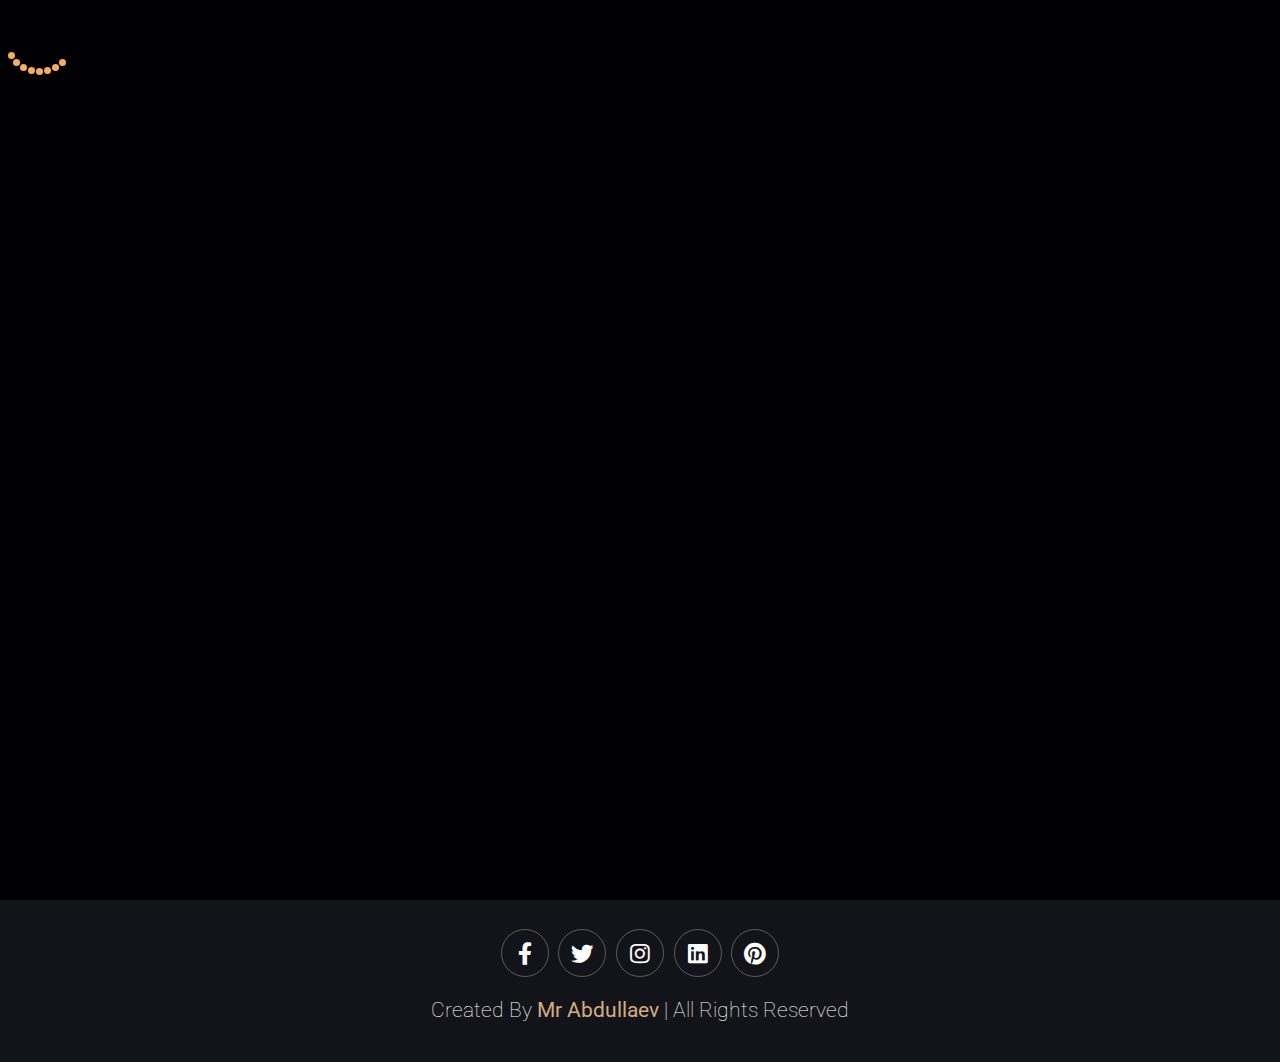
<file: index.html>
<!DOCTYPE html>
<html lang="en">
    <head>
        <meta charset="UTF-8">
        <meta http-equiv="X-UA-Compatible" content="IE=edge">
        <meta name="viewport" content="width=device-width, initial-scale=1.0">
        <title>Coffee Shop</title>

        <!-- font awesome cdn link  -->
        <link rel="stylesheet" href="https://cdnjs.cloudflare.com/ajax/libs/font-awesome/5.15.4/css/all.min.css">

        <!-- custom css file link  -->
        <link rel="stylesheet" href="css/style.css">
        <script src="js/script.js" defer></script>
        <script src="js/cartForHomePage.js" defer></script>

    </head>
    <body>
        <!--loader -->
        <section class="loader">
            <div class="lds-roller"><div></div><div></div><div></div><div></div><div></div><div></div><div></div><div></div></div>
        </section>
        <!-- header section starts-->
        <header class="header">
            <div class="container">
                <div class="navbar">
                    <a href="index.html" class="nav__logo"><img src="./images/logo.png" alt="logo"></a>
                    <nav class="header__nav">
                        <ul>
                            <li><a class="active" href="index.html">Home</a></li>
                            <li><a href="html/about.html">About</a></li>
                            <li><a href="html/menu.html">Menu</a></li>
                            <li><a href="html/products.html">Products</a></li>
                            <li><a href="html/review.html">Review</a></li>
                            <li><a href="html/contacts.html">Contact</a></li>
                            <li><a href="html/blog.html">Blog</a></li>
                        </ul>
                    </nav>
                    <div class="icons">
                        <div class="fas fa-search" id="search-icon"></div>
                        <div class="fas fa-shopping-cart" id="cart-icon"></div>
                        <div class="fas fa-bars" id="menu-btn"></div>
                    </div>
                </div>
            </div>
        </header>
        <!-- nav for mobile -->
        <section class="fullscreen__nav" id="burger-menu">
            <nav class="mobile__nav">
                <ul>
                    <i class="fas fa-window-close" id="close-btn"></i>
                    <li><a class="mobile__nav-link" href="index.html">Home</a></li>
                    <li><a class="mobile__nav-link" href="html/about.html">About</a></li>
                    <li><a class="mobile__nav-link" href="html/menu.html">Menu</a></li>
                    <li><a class="mobile__nav-link" href="html/products.html">Products</a></li>
                    <li><a class="mobile__nav-link" href="html/review.html">Review</a></li>
                    <li><a class="mobile__nav-link" href="html/contacts.html">Contact</a></li>
                    <li><a class="mobile__nav-link" href="html/blog.html">Blog</a></li>
                </ul>
            </nav>
        </section>
        <!-- main section starts  -->
        <section class="main section" id="home">
            <div class="container">
                <div class="content">
                    <h3>FRESH COFFEE IN THE MORNING</h3>
                    <p>Coffee is the most consumed drink in the world because it has a unique flavor and a strong aroma</p>
                    <a href="##" class="main-btn">Get Yours Now</a>
                </div>
            </div>
        </section>

        <!-- footer section starts  -->
        <section class="footer">
            <div class="icons">
                <a href="##" class="fab fa-facebook-f"></a>
                <a href="##" class="fab fa-twitter"></a>
                <a href="##" class="fab fa-instagram"></a>
                <a href="##" class="fab fa-linkedin"></a>
                <a href="##" class="fab fa-pinterest"></a>
            </div>
            <p>Created By <span>Mr Abdullaev</span> | All Rights Reserved </p>
        </section>
    </body>

</html>
</file>
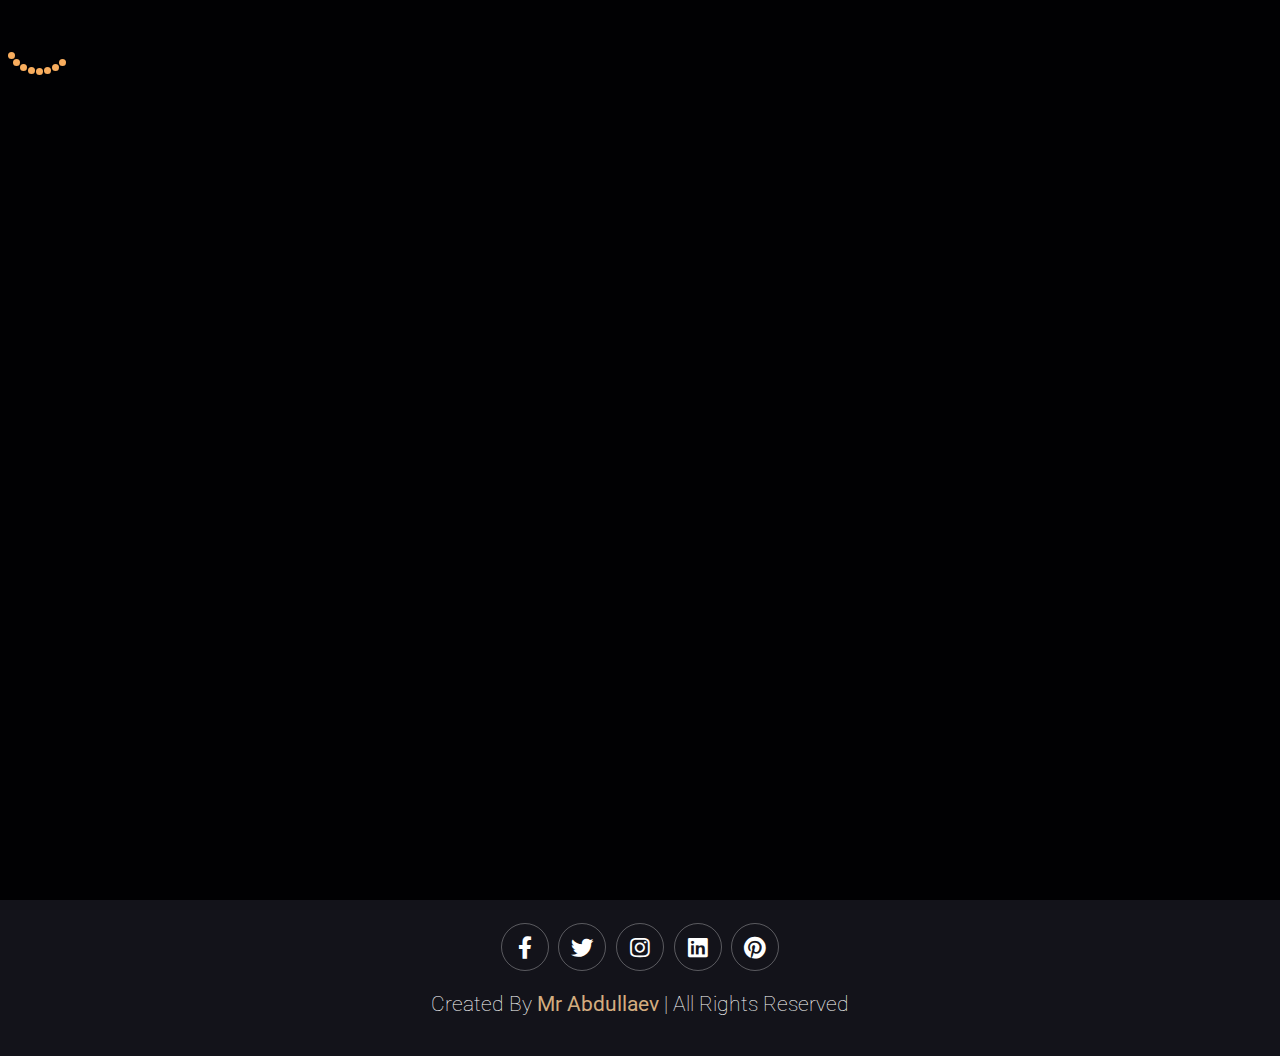
<file: about.html>
<!DOCTYPE html>
<html lang="en">
    <head>
        <meta charset="UTF-8">
        <meta http-equiv="X-UA-Compatible" content="IE=edge">
        <meta name="viewport" content="width=device-width, initial-scale=1.0">
        <title>Coffee Shop</title>

        <!-- font awesome cdn link  -->
        <link rel="stylesheet" href="https://cdnjs.cloudflare.com/ajax/libs/font-awesome/5.15.4/css/all.min.css">

        <!-- custom css file link  -->
        <link rel="stylesheet" href="css/style.css">
        <script src="js/script.js" defer></script>

    </head>
    <body>
        <!-- loader -->
        <section class="loader">
            <div class="lds-roller"><div></div><div></div><div></div><div></div><div></div><div></div><div></div><div></div></div>
        </section>
        <!-- header section -->
        <header class="header">
            <div class="container">
                <div class="navbar">
                    <a href="index.html" class="nav__logo"><img src="./images/logo.png" alt="logo"></a>
                    <nav class="header__nav">
                        <ul>
                            <li><a href="index.html">Home</a></li>
                            <li><a class="active" href="about.html">About</a></li>
                            <li><a href="menu.html">Menu</a></li>
                            <li><a href="products.html">Products</a></li>
                            <li><a href="review.html">Review</a></li>
                            <li><a href="contacts.html">Contact</a></li>
                            <li><a href="blog.html">Blog</a></li>
                        </ul>
                    </nav>
                    <div class="icons">
                        <div class="fas fa-search" id="search-icon"></div>
                        <div class="fas fa-shopping-cart" id="cart-icon"></div>
                        <div class="fas fa-bars" id="menu-btn"></div>
                    </div>
                </div>
            </div>
        </header>
        <!-- nav for mobile -->
        <section class="fullscreen__nav" id="burger-menu">
            <nav class="mobile__nav">
                <ul>
                    <i class="fas fa-window-close" id="close-btn"></i>
                    <li><a class="mobile__nav-link" href="index.html">Home</a></li>
                    <li><a class="mobile__nav-link" href="about.html">About</a></li>
                    <li><a class="mobile__nav-link" href="menu.html">Menu</a></li>
                    <li><a class="mobile__nav-link" href="products.html">Products</a></li>
                    <li><a class="mobile__nav-link" href="review.html">Review</a></li>
                    <li><a class="mobile__nav-link" href="contacts.html">Contact</a></li>
                    <li><a class="mobile__nav-link" href="blog.html">Blog</a></li>
                </ul>
            </nav>
        </section>

        <!-- about section starts  -->

        <section class="about section" id="about">
            <div class="container-for-cart">
                <h1 class="heading"> <span>ABOUT</span> US </h1>
                <div class="row">
                    <div class="about__left">
                        <img src="./images/about-img.jpeg" alt="About">
                    </div>
                    <div class="about__content">
                        <h3>What Makes Our Coffee Special?</h3>
                        <p>We care about coffee! The Coffee Beanery has the highest standards in the industry when it comes to providing the finest coffees in the world. We believe the real artistry in producing the perfect bean is in the right roast for each variety. Our master roaster roasts each of our coffees to the peak of its taste potential — choosing from a wide range of roasts.</p>
                        <p>The result? Some of our coffees are slightly sweet. Others have a bit of snap. Still others display a complex, earthy flavor. But each one of our fine coffees has its own distinctive flavor components that are enhanced by our roasting expertise</p>
                        <a href="##" class="about-btn">Learn More</a>
                    </div>
                </div>
            </div>

        </section>

        <!-- footer -->

        <footer class="footer">
            <div class="icons">
                <a href="##" class="fab fa-facebook-f"></a>
                <a href="##" class="fab fa-twitter"></a>
                <a href="##" class="fab fa-instagram"></a>
                <a href="##" class="fab fa-linkedin"></a>
                <a href="##" class="fab fa-pinterest"></a>
            </div>
            <p>Created By <span>Mr Abdullaev</span> | All Rights Reserved </p>
        </footer>
    </body>
</html>
</file>
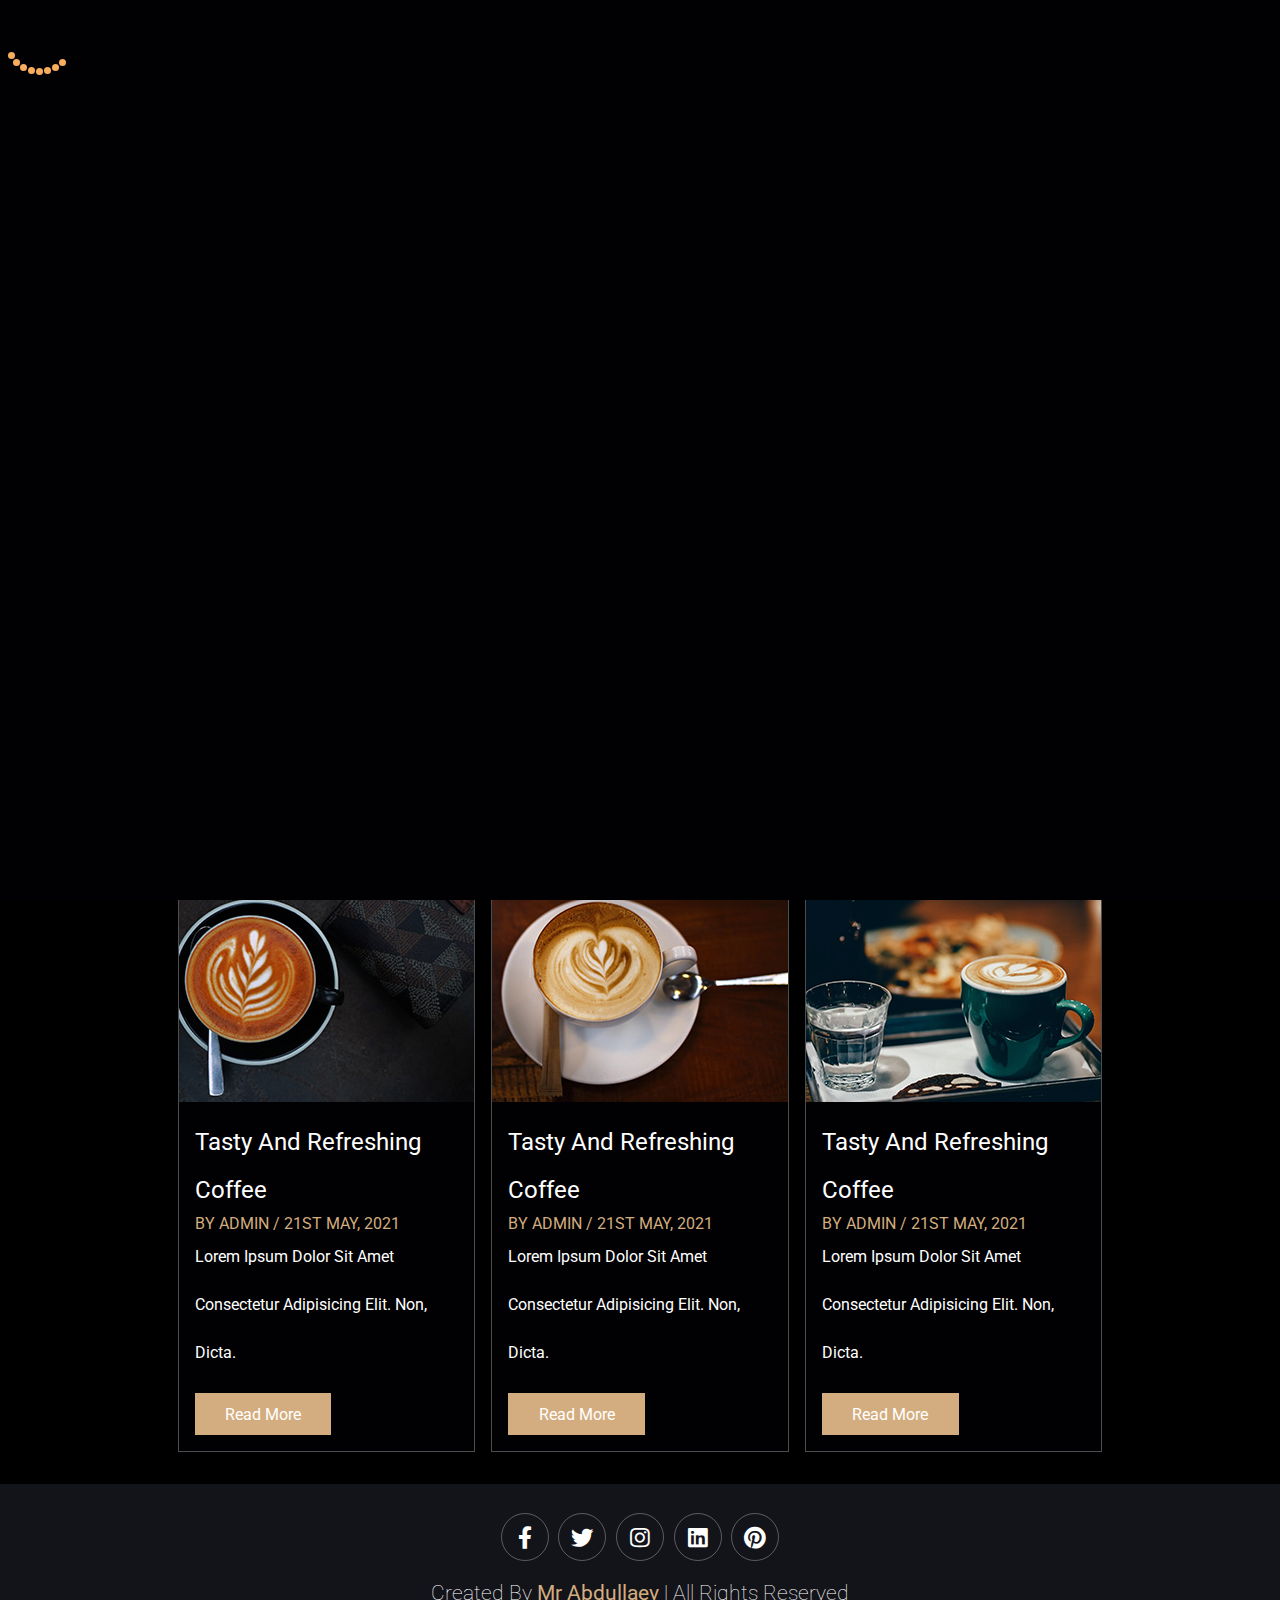
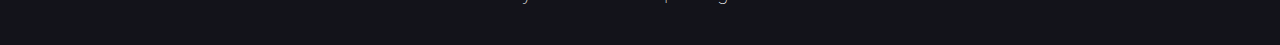
<file: blog.html>
<!DOCTYPE html>
<html lang="en">
    <head>
        <meta charset="UTF-8">
        <meta http-equiv="X-UA-Compatible" content="IE=edge">
        <meta name="viewport" content="width=device-width, initial-scale=1.0">
        <title>Coffee Shop</title>    
        <!-- font awesome cdn link  -->
        <link rel="stylesheet" href="https://cdnjs.cloudflare.com/ajax/libs/font-awesome/5.15.4/css/all.min.css">

        <!-- custom css file link  -->
        <link rel="stylesheet" href="css/style.css">
        <script src="js/script.js" defer></script>

    </head>
    <body>
        <!-- loader -->
        <section class="loader">
            <div class="lds-roller"><div></div><div></div><div></div><div></div><div></div><div></div><div></div><div></div></div>
        </section>
        <!-- header section starts -->
        <header class="header">
            <div class="container">
                <div class="navbar">
                    <a href="index.html" class="nav__logo"><img src="./images/logo.png" alt="logo"></a>
                    <nav class="header__nav">
                        <ul>
                            <li><a href="index.html">Home</a></li>
                            <li><a href="about.html">About</a></li>
                            <li><a href="menu.html">Menu</a></li>
                            <li><a href="products.html">Products</a></li>
                            <li><a href="review.html">Review</a></li>
                            <li><a href="contacts.html">Contact</a></li>
                            <li><a class="active" href="blog.html">Blog</a></li>
                        </ul>
                    </nav>
                    <div class="icons">
                        <div class="fas fa-search" id="search-icon"></div>
                        <div class="fas fa-shopping-cart" id="cart-icon"></div>
                        <div class="fas fa-bars" id="menu-btn"></div>
                    </div>
                </div>
            </div>
        </header>
        <!-- nav for mobile -->
        <section class="fullscreen__nav" id="burger-menu">
            <nav class="mobile__nav">
                <ul>
                    <i class="fas fa-window-close" id="close-btn"></i>
                    <li><a class="mobile__nav-link" href="index.html">Home</a></li>
                    <li><a class="mobile__nav-link" href="about.html">About</a></li>
                    <li><a class="mobile__nav-link" href="menu.html">Menu</a></li>
                    <li><a class="mobile__nav-link" href="products.html">Products</a></li>
                    <li><a class="mobile__nav-link" href="review.html">Review</a></li>
                    <li><a class="mobile__nav-link" href="contacts.html">Contact</a></li>
                    <li><a class="mobile__nav-link" href="blog.html">Blog</a></li>
                </ul>
            </nav>
        </section>
        <!-- blogs section starts  -->
        <section class="blog section" id="blog">
            <div class="container">
                <div class="container-for-cart">
                <h1 class="heading">OUR <span>BLOGS</span></h1>
                
                <div class="box__container">
                    <div class="box">
                        <div class="image">
                            <img src="./images/blog-1.jpeg" alt="blog-1">
                        </div>
                        <div class="blog__content">
                            <a href="##" class="blog__link">Tasty And Refreshing Coffee</a> <br>
                            <span>By Admin / 21st May, 2021</span>
                            <p>Lorem Ipsum Dolor Sit Amet Consectetur Adipisicing Elit. Non, Dicta.</p>
                            <a href="##" class="btn">Read More</a>
                        </div>
                    </div>
                    <div class="box">
                        <div class="image">
                            <img src="./images/blog-2.jpeg" alt="blog-2">
                        </div>
                        <div class="blog__content">
                            <a href="##" class="blog__link">Tasty And Refreshing Coffee</a> <br>
                            <span>By Admin / 21st May, 2021</span>
                            <p>Lorem Ipsum Dolor Sit Amet Consectetur Adipisicing Elit. Non, Dicta.</p>
                            <a href="##" class="btn">Read More</a>
                        </div>
                    </div>
                    <div class="box">
                        <div class="image">
                            <img src="./images/blog-3.jpeg" alt="blog-3">
                        </div>
                        <div class="blog__content">
                            <a href="##" class="blog__link">Tasty And Refreshing Coffee</a> <br>
                            <span>By Admin / 21st May, 2021</span>
                            <p>Lorem Ipsum Dolor Sit Amet Consectetur Adipisicing Elit. Non, Dicta.</p>
                            <a href="##" class="btn">Read More</a>
                        </div>
                    </div>
                </div>
                <div class="box__container">
                    <div class="box">
                        <div class="image">
                            <img src="./images/blog-2.jpeg" alt="blog-1">
                        </div>
                        <div class="blog__content">
                            <a href="##" class="blog__link">Tasty And Refreshing Coffee</a> <br>
                            <span>By Admin / 21st May, 2021</span>
                            <p>Lorem Ipsum Dolor Sit Amet Consectetur Adipisicing Elit. Non, Dicta.</p>
                            <a href="##" class="btn">Read More</a>
                        </div>
                    </div>
                    <div class="box">
                        <div class="image">
                            <img src="./images/blog-3.jpeg" alt="blog-2">
                        </div>
                        <div class="blog__content">
                            <a href="##" class="blog__link">Tasty And Refreshing Coffee</a> <br>
                            <span>By Admin / 21st May, 2021</span>
                            <p>Lorem Ipsum Dolor Sit Amet Consectetur Adipisicing Elit. Non, Dicta.</p>
                            <a href="##" class="btn">Read More</a>
                        </div>
                    </div>
                    <div class="box">
                        <div class="image">
                            <img src="./images/blog-1.jpeg" alt="blog-3">
                        </div>
                        <div class="blog__content">
                            <a href="##" class="blog__link">Tasty And Refreshing Coffee</a> <br>
                            <span>By Admin / 21st May, 2021</span>
                            <p>Lorem Ipsum Dolor Sit Amet Consectetur Adipisicing Elit. Non, Dicta.</p>
                            <a href="##" class="btn">Read More</a>
                        </div>
                    </div>
                </div>
            </div>
        </section>

    <!-- footer -->

        <footer class="footer">
            <div class="icons">
                <a href="##" class="fab fa-facebook-f"></a>
                <a href="##" class="fab fa-twitter"></a>
                <a href="##" class="fab fa-instagram"></a>
                <a href="##" class="fab fa-linkedin"></a>
                <a href="##" class="fab fa-pinterest"></a>
            </div>
            <p>Created By <span>Mr Abdullaev</span> | All Rights Reserved </p>
        </footer>
    </body>
</html>
</file>
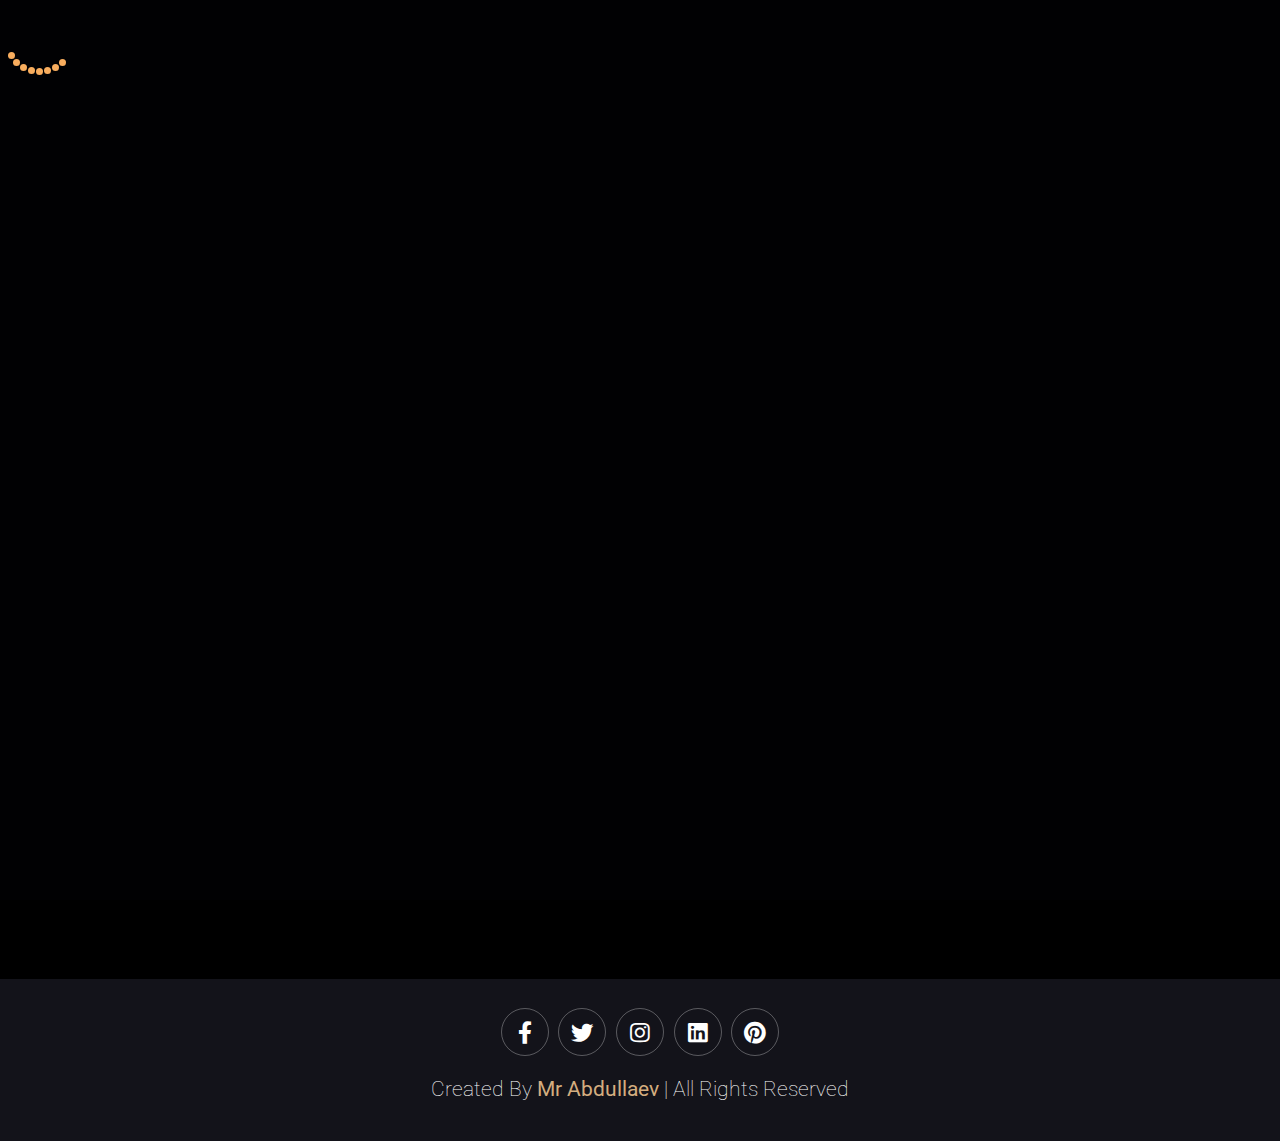
<file: contacts.html>
<!DOCTYPE html>
<html lang="en">
    <head>
        <meta charset="UTF-8">
        <meta http-equiv="X-UA-Compatible" content="IE=edge">
        <meta name="viewport" content="width=device-width, initial-scale=1.0">
        <title>Coffee Shop</title>
        <!-- font awesome cdn link  -->
        <link rel="stylesheet" href="https://cdnjs.cloudflare.com/ajax/libs/font-awesome/5.15.4/css/all.min.css">

        <!-- custom css file link  -->
        <link rel="stylesheet" href="css/style.css">
        <script src="js/script.js" defer></script>
    </head>
    <body>
        <!-- loader -->
        <section class="loader">
            <div class="lds-roller"><div></div><div></div><div></div><div></div><div></div><div></div><div></div><div></div></div>
        </section>
        <!-- header section starts -->
        <header class="header">
            <div class="container">
                <div class="navbar">
                    <a href="index.html" class="nav__logo"><img src="./images/logo.png" alt="logo"></a>
                    <nav class="header__nav">
                        <ul>
                            <li><a href="index.html">Home</a></li>
                            <li><a href="about.html">About</a></li>
                            <li><a href="menu.html">Menu</a></li>
                            <li><a href="products.html">Products</a></li>
                            <li><a href="review.html">Review</a></li>
                            <li><a class="active" href="contacts.html">Contact</a></li>
                            <li><a href="blog.html">Blog</a></li>
                        </ul>
                    </nav>
                    <div class="icons">
                        <div class="fas fa-search" id="search-icon"></div>
                        <div class="fas fa-shopping-cart" id="cart-icon"></div>
                        <div class="fas fa-bars" id="menu-btn"></div>
                    </div>
                </div>
            </div>
        </header>
        <!-- nav for mobile -->
        <section class="fullscreen__nav" id="burger-menu">
            <nav class="mobile__nav">
                <ul>
                    <i class="fas fa-window-close" id="close-btn"></i>
                    <li><a class="mobile__nav-link" href="index.html">Home</a></li>
                    <li><a class="mobile__nav-link" href="about.html">About</a></li>
                    <li><a class="mobile__nav-link" href="menu.html">Menu</a></li>
                    <li><a class="mobile__nav-link" href="products.html">Products</a></li>
                    <li><a class="mobile__nav-link" href="review.html">Review</a></li>
                    <li><a class="mobile__nav-link" href="contacts.html">Contact</a></li>
                    <li><a class="mobile__nav-link" href="blog.html">Blog</a></li>
                </ul>
            </nav>
        </section>

        <!-- contact section starts  -->
        <section class="contacts section" id="contacts">
            <div class="container">
                <h1 class="heading"><span>Contact</span> US</h1>
                <div class="row">
                    <div class="about__left">
                        <iframe src="https://www.google.com/maps/embed?pb=!1m14!1m12!1m3!1d47950.83553912683!2d69.28494814999999!3d41.310446850000005!2m3!1f0!2f0!3f0!3m2!1i1024!2i768!4f13.1!5e0!3m2!1sen!2s!4v1634926296158!5m2!1sen!2s" style="border:0;" allowfullscreen="" loading="lazy" class="map"></iframe>
                    </div>
                    <div class="about__content">
                        <h3>GET IN TOUCH</h3>
                            <form id="form" class="form">
                            <div class="inputBox">
                                <span class="fa fa-user"></span>
                                <input type="text" placeholder="Name" id="name" />
                                <i class="fas fa-check-circle"></i>
                                <i class="fas fa-exclamation-circle"></i>
                                <small>Error message</small>
                            </div>
                            <div class="inputBox">
                                <span class="fa fa-envelope"></span>
                                <input type="email" placeholder="Email" id="email" />
                                <i class="fas fa-check-circle"></i>
                                <i class="fas fa-exclamation-circle"></i>
                                <small>Error message</small>
                            </div>
                            <div class="inputBox">
                                <span class="fa fa-phone"></span>
                                <input type="number" placeholder="Phone number" id="number"/>
                                <i class="fas fa-check-circle"></i>
                                <i class="fas fa-exclamation-circle"></i>
                                <small>Error message</small>
                            </div>
                            <button class="btn">Contact Now</button>
                        </form>
                    </div>

            </div>
        </section>
    <!-- footer -->
        
        <footer class="footer">
            <div class="icons">
                <a href="##" class="fab fa-facebook-f"></a>
                <a href="##" class="fab fa-twitter"></a>
                <a href="##" class="fab fa-instagram"></a>
                <a href="##" class="fab fa-linkedin"></a>
                <a href="##" class="fab fa-pinterest"></a>
            </div>
            <p>Created By <span>Mr Abdullaev</span> | All Rights Reserved </p>
        </footer>
    </body>
</html>
</file>
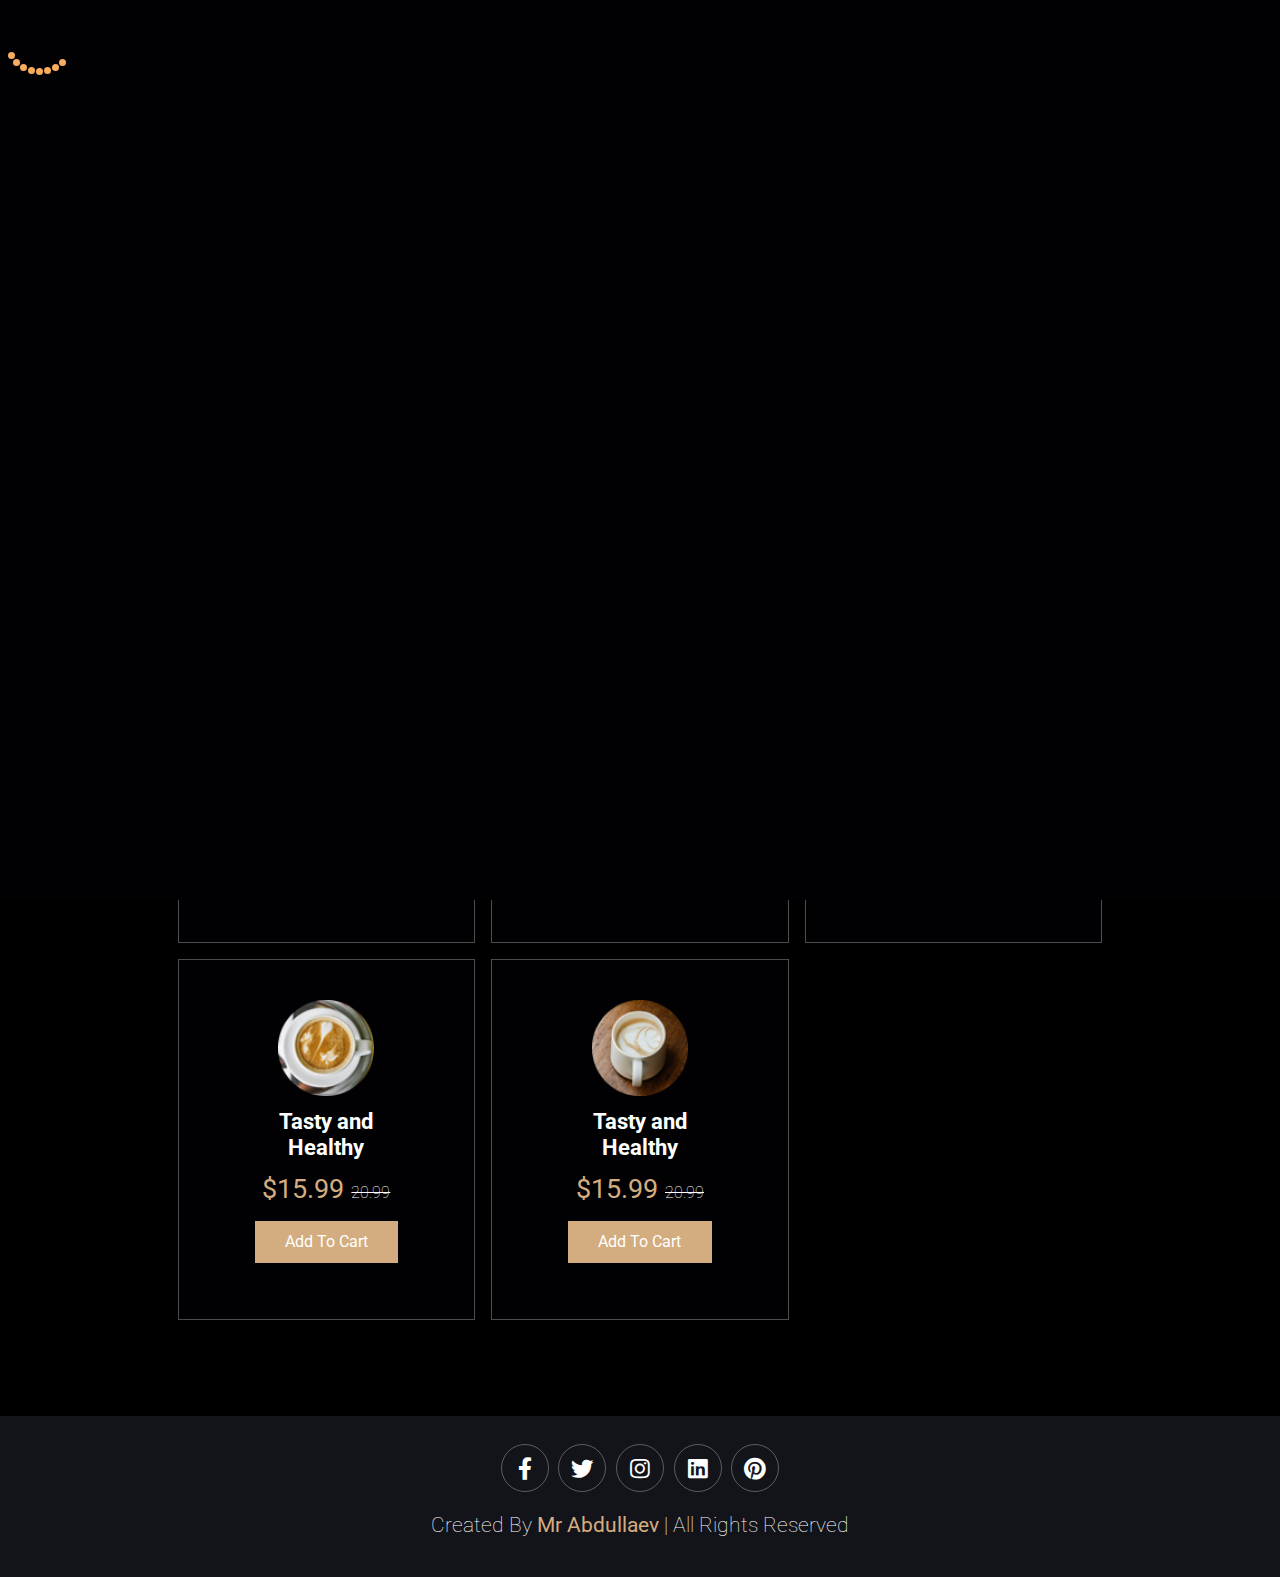
<file: menu.html>
<!DOCTYPE html>
<html lang="en">

    <head>
        <meta charset="UTF-8">
        <meta http-equiv="X-UA-Compatible" content="IE=edge">
        <meta name="viewport" content="width=device-width, initial-scale=1.0">
        <title>Coffee Shop</title>
        <!-- font awesome cdn link  -->
        <link rel="stylesheet" href="https://cdnjs.cloudflare.com/ajax/libs/font-awesome/5.15.4/css/all.min.css">

        <!-- custom css file link  -->
        <link rel="stylesheet" href="css/style.css">
        <script src="js/script.js" defer></script>

    </head>
    <body>
        <!-- loader -->
        <section class="loader">
            <div class="lds-roller"><div></div><div></div><div></div><div></div><div></div><div></div><div></div><div></div></div>
        </section>
        <!-- header section -->
        <header class="header">
            <div class="container">
                <div class="navbar">
                    <a href="index.html" class="nav__logo"><img src="./images/logo.png" alt="logo"></a>
                    <nav class="header__nav">
                        <ul>
                            <li><a href="index.html">Home</a></li>
                            <li><a href="about.html">About</a></li>
                            <li><a class="active" href="menu.html">Menu</a></li>
                            <li><a href="products.html">Products</a></li>
                            <li><a href="review.html">Review</a></li>
                            <li><a href="contacts.html">Contact</a></li>
                            <li><a href="blog.html">Blog</a></li>
                        </ul>
                    </nav>
                    <div class="icons">
                        <div class="fas fa-search" id="search-icon"></div>
                        <div class="fas fa-shopping-cart" id="cart-icon"></div>
                        <div class="fas fa-bars" id="menu-btn"></div>
                    </div>
                </div>
            </div>
        </header>
        <!-- nav for mobile -->
        <section class="fullscreen__nav" id="burger-menu">
            <nav class="mobile__nav">
                <ul>
                    <i class="fas fa-window-close" id="close-btn"></i>
                    <li><a class="mobile__nav-link" href="index.html">Home</a></li>
                    <li><a class="mobile__nav-link" href="about.html">About</a></li>
                    <li><a class="mobile__nav-link" href="menu.html">Menu</a></li>
                    <li><a class="mobile__nav-link" href="products.html">Products</a></li>
                    <li><a class="mobile__nav-link" href="review.html">Review</a></li>
                    <li><a class="mobile__nav-link" href="contacts.html">Contact</a></li>
                    <li><a class="mobile__nav-link" href="blog.html">Blog</a></li>
                </ul>
            </nav>
        </section>
        <!-- menu section starts  -->
        <section class="menu section" id="menu">
            <div class="container">
                <div class="container-for-cart">
                <h1 class="heading">OUR <span>MENU</span></h1>
                <div class="box__container">
                    <div class="box">
                        <img src="./images/menu-1.png" alt="menu-img" class="menu-img">
                        <h3>Tasty and Healthy</h3>
                        <div class="price">
                            $15.99 <span>20.99</span>
                        </div>
                        <a href="##" class="btn">Add To Cart</a>
                    </div>
                    <div class="box">
                        <img src="./images/menu-2.png" alt="menu-img" class="menu-img">
                        <h3>Tasty and Healthy</h3>
                        <div class="price">
                            $15.99 <span>20.99</span>
                        </div>
                        <a href="##" class="btn">Add To Cart</a>
                    </div>
                    <div class="box">
                        <img src="./images/menu-3.png" alt="menu-img" class="menu-img">
                        <h3>Tasty and Healthy</h3>
                        <div class="price">
                            $15.99 <span>20.99</span>
                        </div>
                        <a href="##" class="btn">Add To Cart</a>
                    </div>
                    <div class="box">
                        <img src="./images/menu-4.png" alt="menu-img" class="menu-img">
                        <h3>Tasty and Healthy</h3>
                        <div class="price">
                            $15.99 <span>20.99</span>
                        </div>
                        <a href="##" class="btn">Add To Cart</a>
                    </div>
                    <div class="box">
                        <img src="./images/menu-5.png" alt="menu-img" class="menu-img">
                        <h3>Tasty and Healthy</h3>
                        <div class="price">
                            $15.99 <span>20.99</span>
                        </div>
                        <a href="##" class="btn">Add To Cart</a>
                    </div>
                    <div class="box">
                        <img src="./images/menu-6.png" alt="menu-img" class="menu-img">
                        <h3>Tasty and Healthy</h3>
                        <div class="price">
                            $15.99 <span>20.99</span>
                        </div>
                        <a href="##" class="btn">Add To Cart</a>
                    </div>
                    <div class="box">
                        <img src="./images/menu-2.png" alt="menu-img" class="menu-img">
                        <h3>Tasty and Healthy</h3>
                        <div class="price">
                            $15.99 <span>20.99</span>
                        </div>
                        <a href="##" class="btn">Add To Cart</a>
                    </div>
                    <div class="box">
                        <img src="./images/menu-1.png" alt="menu-img" class="menu-img">
                        <h3>Tasty and Healthy</h3>
                        <div class="price">
                            $15.99 <span>20.99</span>
                        </div>
                        <a href="##" class="btn">Add To Cart</a>
                    </div>
                </div>
            </div>
        </section>

        <!-- footer -->

        <footer class="footer">
            <div class="icons">
                <a href="##" class="fab fa-facebook-f"></a>
                <a href="##" class="fab fa-twitter"></a>
                <a href="##" class="fab fa-instagram"></a>
                <a href="##" class="fab fa-linkedin"></a>
                <a href="##" class="fab fa-pinterest"></a>
            </div>
            <p>Created By <span>Mr Abdullaev</span> | All Rights Reserved </p>
        </footer>
    </body>
</html>
</file>
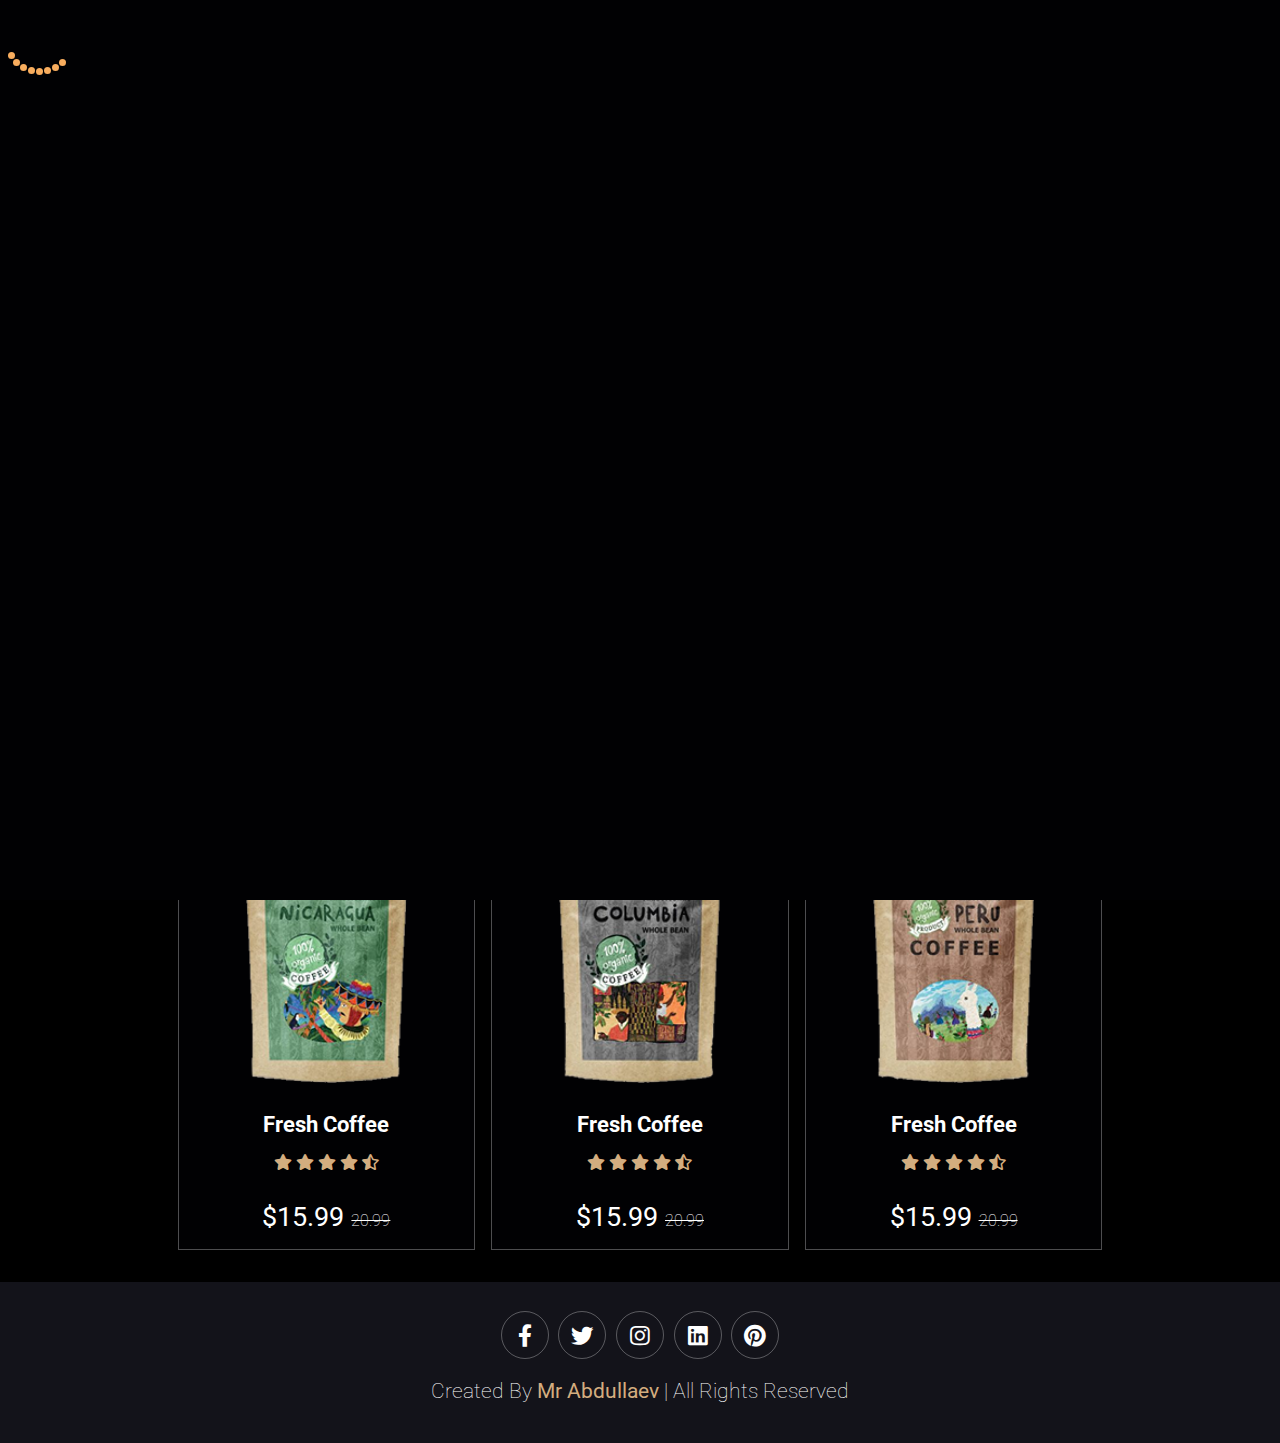
<file: products.html>
<!DOCTYPE html>
<html lang="en">
    <head>
        <meta charset="UTF-8">
        <meta http-equiv="X-UA-Compatible" content="IE=edge">
        <meta name="viewport" content="width=device-width, initial-scale=1.0">
        <title>Coffee Shop</title>

        <!-- font awesome cdn link  -->
        <link rel="stylesheet" href="https://cdnjs.cloudflare.com/ajax/libs/font-awesome/5.15.4/css/all.min.css">

        <!-- custom css file link  -->
        <link rel="stylesheet" href="css/style.css">
        <script src="js/script.js" defer></script>

    </head>
    <body>
        <!-- loader -->
        <section class="loader">
            <div class="lds-roller"><div></div><div></div><div></div><div></div><div></div><div></div><div></div><div></div></div>
        </section>
        <!-- header section -->
        <header class="header">
            <div class="container">
                <div class="navbar">
                    <a href="index.html" class="nav__logo"><img src="./images/logo.png" alt="logo"></a>
                    <nav class="header__nav">
                        <ul>
                            <li><a href="index.html">Home</a></li>
                            <li><a href="about.html">About</a></li>
                            <li><a href="menu.html">Menu</a></li>
                            <li><a class="active" href="products.html">Products</a></li>
                            <li><a href="review.html">Review</a></li>
                            <li><a href="contacts.html">Contact</a></li>
                            <li><a href="blog.html">Blog</a></li>
                        </ul>
                    </nav>
                    <div class="icons">
                        <div class="fas fa-search" id="search-icon"></div>
                        <div class="fas fa-shopping-cart" id="cart-icon"></div>
                        <div class="fas fa-bars" id="menu-btn"></div>
                    </div>
                </div>
            </div>
        </header>
        <!-- nav for mobile -->
        <section class="fullscreen__nav" id="burger-menu">
            <nav class="mobile__nav">
                <ul>
                    <i class="fas fa-window-close" id="close-btn"></i>
                    <li><a class="mobile__nav-link" href="index.html">Home</a></li>
                    <li><a class="mobile__nav-link" href="about.html">About</a></li>
                    <li><a class="mobile__nav-link" href="menu.html">Menu</a></li>
                    <li><a class="mobile__nav-link" href="products.html">Products</a></li>
                    <li><a class="mobile__nav-link" href="review.html">Review</a></li>
                    <li><a class="mobile__nav-link" href="contacts.html">Contact</a></li>
                    <li><a class="mobile__nav-link" href="blog.html">Blog</a></li>
                </ul>
            </nav>
        </section>

        <!-- products section starts  -->

        <section class="products section" id="products">
            <div class="container">
                <div class="container-for-cart">
                <h1 class="heading">OUR <span>Products</span></h1>
                <div class="box__container">
                    <div class="box">
                        <div class="icons">
                            <a href="##" class="fa fa-shopping-cart"></a>
                            <a href="##" class="fa fa-heart"></a>
                            <a href="##" class="fa fa-eye "></a>
                        </div>
                        <div class="img">
                            <img src="./images/product-1.png" alt="Product-1">
                        </div>
                        <div class="content">
                            <h3>Fresh Coffee</h3>
                            <div class="stars">
                                <i class="fa fa-star"></i>
                                <i class="fa fa-star"></i>
                                <i class="fa fa-star"></i>
                                <i class="fa fa-star"></i>
                                <i class="fa fa-star-half-alt"></i>
                            </div>
                            <div class="price">
                                $15.99 <span>20.99</span>
                            </div>
                        </div>
                    </div>

                    <div class="box">
                        <div class="icons">
                            <a href="##" class="fa fa-shopping-cart"></a>
                            <a href="##" class="fa fa-heart"></a>
                            <a href="##" class="fa fa-eye"></a>
                        </div>
                        <div class="img">
                            <img src="./images/product-2.png" alt="Product-2">
                        </div>
                        <div class="content">
                            <h3>Fresh Coffee</h3>
                            <div class="stars">
                                <i class="fa fa-star"></i>
                                <i class="fa fa-star"></i>
                                <i class="fa fa-star"></i>
                                <i class="fa fa-star"></i>
                                <i class="fa fa-star-half-alt"></i>
                            </div>
                            <div class="price">
                                $15.99 <span>20.99</span>
                            </div>
                        </div>
                    </div>

                    <div class="box">
                        <div class="icons">
                            <a href="##" class="fa fa-shopping-cart"></a>
                            <a href="##" class="fa fa-heart"></a>
                            <a href="##" class="fa fa-eye"></a>
                        </div>
                        <div class="img">
                            <img src="./images/product-3.png" alt="Product-3">
                        </div>
                        <div class="content">
                            <h3>Fresh Coffee</h3>
                            <div class="stars">
                                <i class="fa fa-star"></i>
                                <i class="fa fa-star"></i>
                                <i class="fa fa-star"></i>
                                <i class="fa fa-star"></i>
                                <i class="fa fa-star-half-alt"></i>
                            </div>
                            <div class="price">
                                $15.99 <span>20.99</span>
                            </div>
                        </div>
                    </div>
                </div>
                <div class="box__container">
                    <div class="box">
                        <div class="icons">
                            <a href="##" class="fa fa-shopping-cart"></a>
                            <a href="##" class="fa fa-heart"></a>
                            <a href="##" class="fa fa-eye"></a>
                        </div>
                        <div class="img">
                            <img src="./images/product-1.png" alt="Product-1">
                        </div>
                        <div class="content">
                            <h3>Fresh Coffee</h3>
                            <div class="stars">
                                <i class="fa fa-star"></i>
                                <i class="fa fa-star"></i>
                                <i class="fa fa-star"></i>
                                <i class="fa fa-star"></i>
                                <i class="fa fa-star-half-alt"></i>
                            </div>
                            <div class="price">
                                $15.99 <span>20.99</span>
                            </div>
                        </div>
                    </div>

                    <div class="box">
                        <div class="icons">
                            <a href="##" class="fa fa-shopping-cart"></a>
                            <a href="##" class="fa fa-heart"></a>
                            <a href="##" class="fa fa-eye"></a>
                        </div>
                        <div class="img">
                            <img src="./images/product-2.png" alt="Product-2">
                        </div>
                        <div class="content">
                            <h3>Fresh Coffee</h3>
                            <div class="stars">
                                <i class="fa fa-star"></i>
                                <i class="fa fa-star"></i>
                                <i class="fa fa-star"></i>
                                <i class="fa fa-star"></i>
                                <i class="fa fa-star-half-alt"></i>
                            </div>
                            <div class="price">
                                $15.99 <span>20.99</span>
                            </div>
                        </div>
                    </div>

                    <div class="box">
                        <div class="icons">
                            <a href="##" class="fa fa-shopping-cart"></a>
                            <a href="##" class="fa fa-heart"></a>
                            <a href="##" class="fa fa-eye"></a>
                        </div>
                        <div class="img">
                            <img src="./images/product-3.png" alt="Product-3">
                        </div>
                        <div class="content">
                            <h3>Fresh Coffee</h3>
                            <div class="stars">
                                <i class="fa fa-star"></i>
                                <i class="fa fa-star"></i>
                                <i class="fa fa-star"></i>
                                <i class="fa fa-star"></i>
                                <i class="fa fa-star-half-alt"></i>
                            </div>
                            <div class="price">
                                $15.99 <span>20.99</span>
                            </div>
                        </div>
                    </div>
                </div>
            </div>
        </section>

        <!-- footer -->

        <footer class="footer">
            <div class="icons">
                <a href="##" class="fab fa-facebook-f"></a>
                <a href="##" class="fab fa-twitter"></a>
                <a href="##" class="fab fa-instagram"></a>
                <a href="##" class="fab fa-linkedin"></a>
                <a href="##" class="fab fa-pinterest"></a>
            </div>
            <p>Created By <span>Mr Abdullaev</span> | All Rights Reserved </p>
        </footer>
    </body>
</html>
</file>
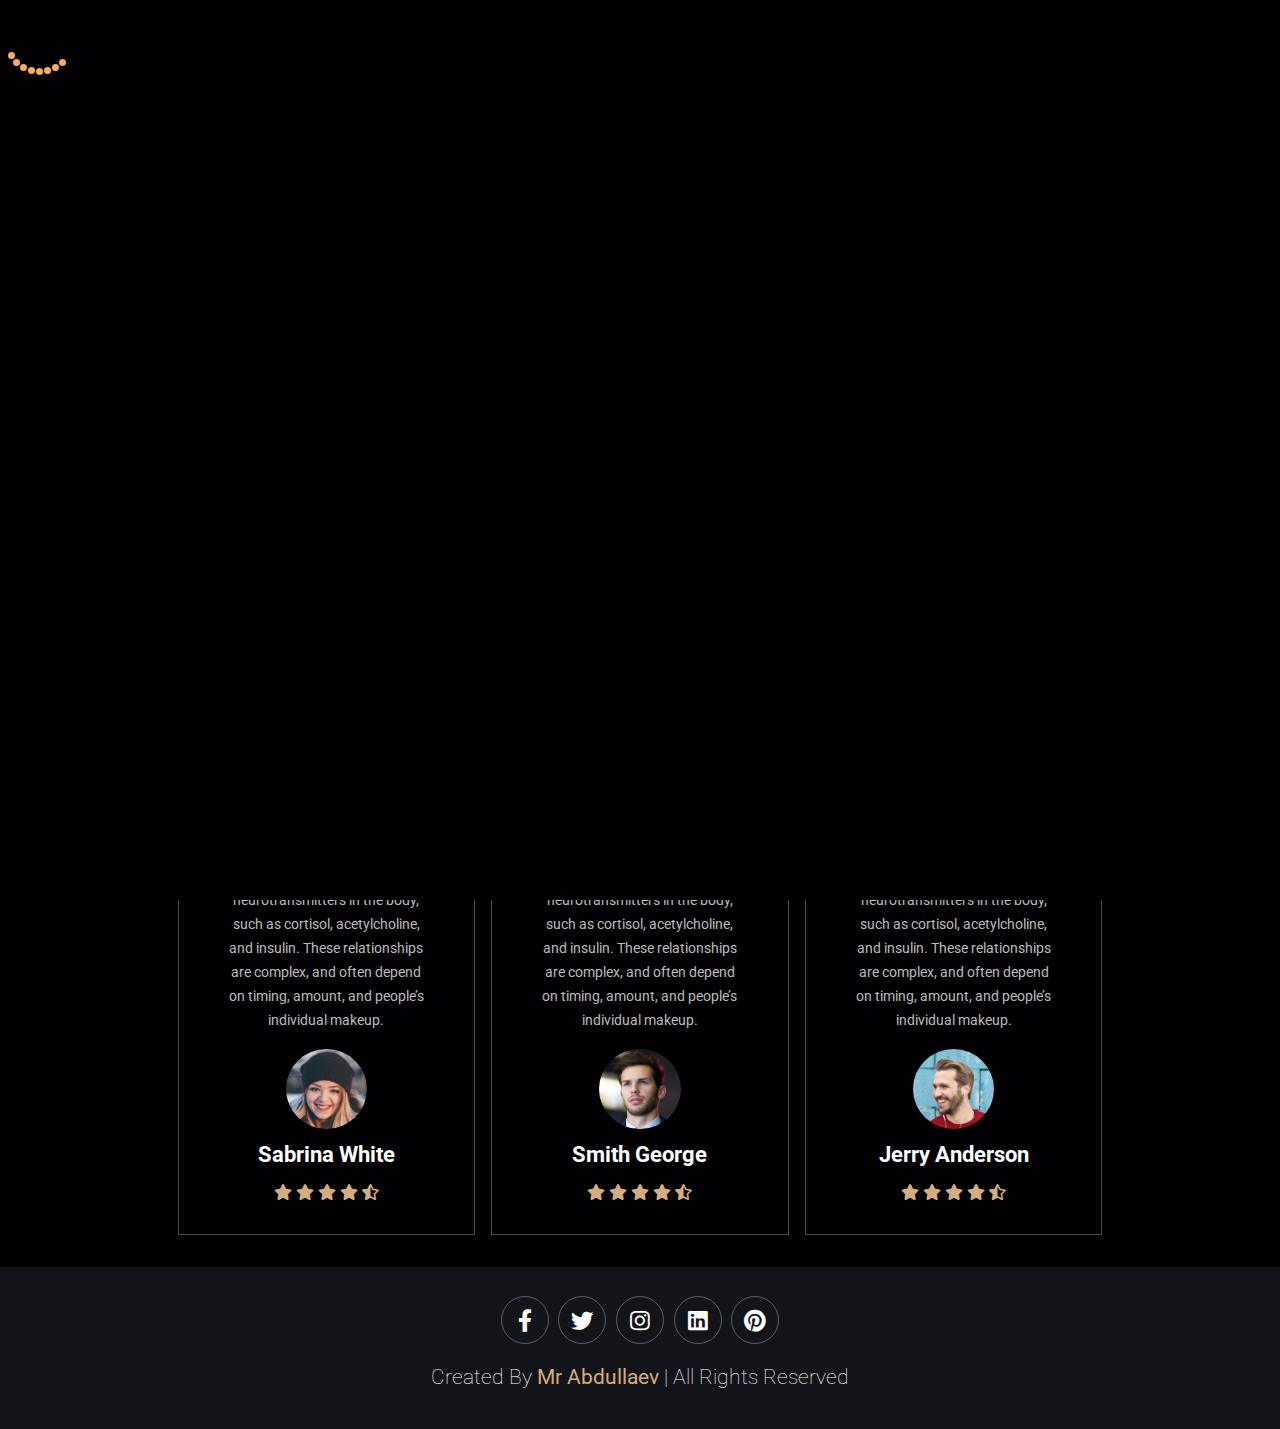
<file: review.html>
<!DOCTYPE html>
<html lang="en">

    <head>
        <meta charset="UTF-8">
        <meta http-equiv="X-UA-Compatible" content="IE=edge">
        <meta name="viewport" content="width=device-width, initial-scale=1.0">
        <title>Coffee Shop</title>
        <!-- font awesome cdn link  -->
        <link rel="stylesheet" href="https://cdnjs.cloudflare.com/ajax/libs/font-awesome/5.15.4/css/all.min.css">

        <!-- custom css file link  -->
        <link rel="stylesheet" href="css/style.css">
        <script src="js/script.js" defer></script>

    </head>
    <body>
        <!-- loader -->
        <section class="loader">
            <div class="lds-roller"><div></div><div></div><div></div><div></div><div></div><div></div><div></div><div></div></div>
        </section>
        <!-- header section starts -->
        <header class="header">
            <div class="container">
                <div class="navbar">
                    <a href="index.html" class="nav__logo"><img src="./images/logo.png" alt="logo"></a>
                    <nav class="header__nav">
                        <ul>
                            <li><a href="index.html">Home</a></li>
                            <li><a href="about.html">About</a></li>
                            <li><a href="menu.html">Menu</a></li>
                            <li><a href="products.html">Products</a></li>
                            <li><a class="active" href="review.html">Review</a></li>
                            <li><a href="contacts.html">Contact</a></li>
                            <li><a href="blog.html">Blog</a></li>
                        </ul>
                    </nav>
                    <div class="icons">
                        <div class="fas fa-search" id="search-icon"></div>
                        <div class="fas fa-shopping-cart" id="cart-icon"></div>
                        <div class="fas fa-bars" id="menu-btn"></div>
                    </div>
                </div>
            </div>
        </header>
        <!-- nav for mobile -->
        <section class="fullscreen__nav" id="burger-menu">
            <nav class="mobile__nav">
                <ul>
                    <i class="fas fa-window-close" id="close-btn"></i>
                    <li><a class="mobile__nav-link" href="index.html">Home</a></li>
                    <li><a class="mobile__nav-link" href="about.html">About</a></li>
                    <li><a class="mobile__nav-link" href="menu.html">Menu</a></li>
                    <li><a class="mobile__nav-link" href="products.html">Products</a></li>
                    <li><a class="mobile__nav-link" href="review.html">Review</a></li>
                    <li><a class="mobile__nav-link" href="contacts.html">Contact</a></li>
                    <li><a class="mobile__nav-link" href="blog.html">Blog</a></li>
                </ul>
            </nav>
        </section>

        <!-- review section starts  -->
        <section class="review section" id="review">
            <div class="container">
                <div class="container-for-cart">
                <h1 class="heading">CUSTOMER'S <span>REVIEW</span></h1>
                <div class="box__container">
                    <div class="box">
                        <div class="img">
                            <img src="./images/quote-img.png" alt="000">
                        </div>
                        <p>Coffee interacts with many hormones and neurotransmitters in the body, such as cortisol, acetylcholine, and insulin. These relationships are complex, and often depend on timing, amount, and people’s individual makeup.</p>
                        <div class="review__image">
                            <img src="./images/pic-1.png" alt="pic-1">
                            <h3> John Doe</h3>
                        </div>
                        <div class="stars">
                            <i class="fa fa-star"></i>
                            <i class="fa fa-star"></i>
                            <i class="fa fa-star"></i>
                            <i class="fa fa-star"></i>
                            <i class="fa fa-star-half-alt"></i>
                        </div>
                    </div>
                    
                    <div class="box">
                        <div class="img">
                            <img src="./images/quote-img.png" alt="000">
                        </div>
                        <p>Coffee interacts with many hormones and neurotransmitters in the body, such as cortisol, acetylcholine, and insulin. These relationships are complex, and often depend on timing, amount, and people’s individual makeup.</p>
                        <div class="review__image">
                            <img src="./images/pic-2.png" alt="000">
                            <h3> Cara Parks</h3>
                        </div>
                        <div class="stars">
                            <i class="fa fa-star"></i>
                            <i class="fa fa-star"></i>
                            <i class="fa fa-star"></i>
                            <i class="fa fa-star"></i>
                            <i class="fa fa-star-half-alt"></i>
                        </div>
                    </div>
                    
                    <div class="box">
                        <div class="img">
                            <img src="./images/quote-img.png" alt="000">
                        </div>
                        <p>Coffee interacts with many hormones and neurotransmitters in the body, such as cortisol, acetylcholine, and insulin. These relationships are complex, and often depend on timing, amount, and people’s individual makeup.</p>
                        <div class="review__image">
                            <img src="./images/pic-3.png" alt="000">
                            <h3> Dave Thomas</h3>
                        </div>
                        <div class="stars">
                            <i class="fa fa-star"></i>
                            <i class="fa fa-star"></i>
                            <i class="fa fa-star"></i>
                            <i class="fa fa-star"></i>
                            <i class="fa fa-star-half-alt"></i>
                        </div>
                    </div>
                </div>
                <div class="box__container">
                    <div class="box">
                        <div class="img">
                            <img src="./images/quote-img.png" alt="000">
                        </div>
                        <p>Coffee interacts with many hormones and neurotransmitters in the body, such as cortisol, acetylcholine, and insulin. These relationships are complex, and often depend on timing, amount, and people’s individual makeup.</p>
                        <div class="review__image">
                            <img src="./images/pic-2.png" alt="pic-1">
                            <h3> Sabrina White</h3>
                        </div>
                        <div class="stars">
                            <i class="fa fa-star"></i>
                            <i class="fa fa-star"></i>
                            <i class="fa fa-star"></i>
                            <i class="fa fa-star"></i>
                            <i class="fa fa-star-half-alt"></i>
                        </div>
                    </div>
                    
                    <div class="box">
                        <div class="img">
                            <img src="./images/quote-img.png" alt="000">
                        </div>
                        <p>Coffee interacts with many hormones and neurotransmitters in the body, such as cortisol, acetylcholine, and insulin. These relationships are complex, and often depend on timing, amount, and people’s individual makeup.</p>
                        <div class="review__image">
                            <img src="./images/pic-3.png" alt="000">
                            <h3> Smith George</h3>
                        </div>
                        <div class="stars">
                            <i class="fa fa-star"></i>
                            <i class="fa fa-star"></i>
                            <i class="fa fa-star"></i>
                            <i class="fa fa-star"></i>
                            <i class="fa fa-star-half-alt"></i>
                        </div>
                    </div>
                    
                    <div class="box">
                        <div class="img">
                            <img src="./images/quote-img.png" alt="000">
                        </div>
                        <p>Coffee interacts with many hormones and neurotransmitters in the body, such as cortisol, acetylcholine, and insulin. These relationships are complex, and often depend on timing, amount, and people’s individual makeup.</p>
                        <div class="review__image">
                            <img src="./images/pic-1.png" alt="000">
                            <h3> Jerry Anderson</h3>
                        </div>
                        <div class="stars">
                            <i class="fa fa-star"></i>
                            <i class="fa fa-star"></i>
                            <i class="fa fa-star"></i>
                            <i class="fa fa-star"></i>
                            <i class="fa fa-star-half-alt"></i>
                        </div>
                    </div>
                </div>
            </div>
        </section>
        <!-- footer -->

        <footer class="footer">
            <div class="icons">
                <a href="##" class="fab fa-facebook-f"></a>
                <a href="##" class="fab fa-twitter"></a>
                <a href="##" class="fab fa-instagram"></a>
                <a href="##" class="fab fa-linkedin"></a>
                <a href="##" class="fab fa-pinterest"></a>
            </div>
            <p>Created By <span>Mr Abdullaev</span> | All Rights Reserved </p>
        </footer>
    </body>
</html>
</file>
<file: css/style.css>
/*       */
@import url('https://fonts.googleapis.com/css2?family=Roboto:wght@100;300;400;500;700&display=swap');

:root{
    --main-color:#d3ad7f;
    --main-color-hovered: #f8ad5e;
    --black:#13131a;
    --bg:#010103;
    --border:.1rem solid rgba(255,255,255,.3);
}

*{
    font-family: 'Roboto', sans-serif;
    margin:0; 
    padding:0;
    box-sizing: border-box;
    outline: none; 
    border:none;
    text-decoration: none;
}

html{
    overflow-x: hidden;
    scroll-padding-top: 9rem;
    scroll-behavior: smooth;
}
                        /* Loader */
.loader {
    width: 100%;
    height: 100vh;
    background-color: #010103;
    position: fixed;
    transition: all .5s ease;
    z-index: 1000;
    text-align: center;
    display: grid;
    place-items: center;
}
.lds-roller {
    width: 5rem;
    height: 5rem;
    top: 50%;
}
  .lds-roller div {
    animation: lds-roller 1.2s cubic-bezier(0.5, 0, 0.5, 1) infinite;
    transform-origin: 40px 40px;
  }
  .lds-roller div:after {
    content: "";
    display: block;
    position: absolute;
    width: 7px;
    height: 7px;
    border-radius: 50%;
    background: #f8ad5e;
    margin: -4px 0 0 -4px;
  }
  .lds-roller div:nth-child(1) {
    animation-delay: -0.036s;
  }
  .lds-roller div:nth-child(1):after {
    top: 63px;
    left: 63px;
  }
  .lds-roller div:nth-child(2) {
    animation-delay: -0.072s;
  }
  .lds-roller div:nth-child(2):after {
    top: 68px;
    left: 56px;
  }
  .lds-roller div:nth-child(3) {
    animation-delay: -0.108s;
  }
  .lds-roller div:nth-child(3):after {
    top: 71px;
    left: 48px;
  }
  .lds-roller div:nth-child(4) {
    animation-delay: -0.144s;
  }
  .lds-roller div:nth-child(4):after {
    top: 72px;
    left: 40px;
  }
  .lds-roller div:nth-child(5) {
    animation-delay: -0.18s;
  }
  .lds-roller div:nth-child(5):after {
    top: 71px;
    left: 32px;
  }
  .lds-roller div:nth-child(6) {
    animation-delay: -0.216s;
  }
  .lds-roller div:nth-child(6):after {
    top: 68px;
    left: 24px;
  }
  .lds-roller div:nth-child(7) {
    animation-delay: -0.252s;
  }
  .lds-roller div:nth-child(7):after {
    top: 63px;
    left: 17px;
  }
  .lds-roller div:nth-child(8) {
    animation-delay: -0.288s;
  }
  .lds-roller div:nth-child(8):after {
    top: 56px;
    left: 12px;
  }
  @keyframes lds-roller {
    0% {
      transform: rotate(0deg);
    }
    100% {
      transform: rotate(360deg);
    }
  }
  


                                /* Scrollbar */
html::-webkit-scrollbar{
    width: .8rem;
}

html::-webkit-scrollbar-track{
    background: transparent;
}

html::-webkit-scrollbar-thumb{
    background: #fff;
    border-radius: 5rem;
}
                                /* Header section */
.container, .container-for-cart{
    max-width: 85%;
    margin: 0 auto;
}
.header{
    background-color: var(--bg);
    height: 6rem;
    padding-top: 0.5rem;
    position: fixed;
    width: 100%;
    z-index: 100;
    border: var(--border);
}
.navbar{
    display: flex;
    justify-content: space-between;
    align-items: center;
    height: auto;
    place-items: center;
}
.header__nav ul{
    display: flex;
    position: relative;
}
.header__nav a{
    position: relative;
    margin: 0 1rem;
    color: white;
    text-decoration: none;
    padding: 5px 10px;
}
.header__nav a:after{
    content: "";
    position: absolute;
    height: 0.1rem;
    width: 100%;
    left: 0;
    transition: .4s;
    bottom: 0;
    
}.header__nav a:hover{
    color: var(--main-color);
}
.header__nav a:not(.active):hover:after{
    background-color: var(--main-color);
    bottom: -0.5rem;
}
.active {
    border: 1px solid;
    border-radius: 5px;
    padding: 5px 10px;
    color:var(--main-color);
}
.nav__logo{
    height: 5rem;
}
.fa-shopping-cart, .fa-search, .fa-bars{
    color: white;
    font-size: 1.5rem;
    cursor: pointer;
    margin: 0 .5rem;
}
.fa-bars{
    display: none;
}
.fa-shopping-cart:hover, .fa-search:hover, .fa-bars:hover{
    color: var(--main-color);
}
/* Main section */
.main{
    position: relative;
    min-height: 100vh;
    background: url(../images/home-img.jpeg);
    background-repeat: no-repeat;
    background-size: cover;
    background-position: center;
    min-height: 100vh;
}
.main .content {
    display: block;
    position: relative;
    top: 22rem;
}
.content {
    max-width: 35rem;
} 
.main .content h3 {
    display: block;
    color: white;
    font-size: 3.7rem;
    line-height: 5rem;
}
.content p {
    color: #eee;
    font-weight: lighter;
    font-size: 1.2rem;
    line-height: 2rem;
}
.main-btn {
    color: white;
    background-color: var(--main-color);
    display: inline-block;
    position: relative;
    top: 2rem;
    padding: 1.2rem 3rem;
    font-size: 1.3rem;
}
.main-btn:hover{
    background-color: var(--main-color-hovered);
    color: black;
}
/* About US  */
body{
    background: #000;    
}
.about{
    padding-top: 12rem;
    padding-bottom: 10rem;
}
.heading{
    text-align: center;
    display: block;
    color: #fff;
    font-size: 2.5rem;
    padding-bottom: 2rem;
    text-transform: uppercase;
}
span{
    color: var(--main-color);
    text-transform: uppercase;
}
.about .row{
    display: flex;
    align-items: center;
    background-color: var(--black);
}
.about .row .about__left{
    flex: 1 1 45rem;
}

.about .row .about__left img{
    width: 100%;
}

.about .row .about__content{
    flex: 1 1 45rem;
}
.about__content{
    position: relative;
    display: block;
    margin: 0 2rem;
}
.about__content h3 {
    font-size: 2rem;
    color: white;
}
.about__content p {
    font-size: 1.1rem;
    color: #ccc;
    padding: 1rem 0;
    line-height: 1.8;
}
.about-btn {
    color: white;
    background-color: var(--main-color);
    display: inline-block;
    position: relative;
    top: 2rem;
    padding: .8rem 3rem;
}
.about-btn:hover{
    background-color: var(--main-color-hovered);
    color: black;
}
/*  Our Menu  */
.menu{
    padding-top: 8rem;
    padding-bottom: 5rem;
}
.menu__title{
    text-align: center;
    display: block;
    color: #fff;
    font-size: 2.5rem;
    padding-bottom: 2rem;
    
}
.box__container{
    display: grid;
    grid-template-columns: repeat(auto-fit, minmax(18rem, 1fr));
    gap: 1rem;
}
.box{
    background-color: var(--bg);
    border: var(--border);
    padding: 4.5rem;
    text-align: center;
}
.menu .box img {
    margin-top: -2rem;
    height: 6rem;
}
.box h3{
    margin-top: .5rem;
    color: #fff;
    font-size: 1.4rem;
}
.box .price {
    margin-top: .8rem;
    color: white;
    font-size: 1.7rem;
    color: var(--main-color);
}
.box .price span{
    font-size: 1rem;
    text-decoration: line-through;
    color: #fff;
    font-weight: lighter;
}
.menu .btn, .contacts .btn, .blog .btn{
    color: white;
    background-color: var(--main-color);
    display: inline-block;
    position: relative;
    top: 1rem;
    padding: .7rem 1.9rem;
}
.menu .btn:hover{
    background-color: var(--main-color-hovered);
}
.menu .box:hover{
    background: #fff;
}
.menu .box:hover > * {
    color: var(--bg);
}
.menu .box:hover > .price span {
    color: #111;
    font-weight: 400;
}
/* Products */
.products{
    padding-top: 8rem;
    padding-bottom: 1rem;
}
.products .box{
    padding: 1rem;
}
.products .icons{
    position: relative;
    display: flex;
    justify-content: center;
}
.products .icons a{
    position: relative;
    height: 3rem;
    width: 3rem;
    margin: .3rem;
    font-size: 1.4rem;
    line-height: 3rem;
    color: white;
    cursor: pointer;
    border: var(--border); 
}
.products .icons a:hover{
    background-color: var(--main-color);
    color: var(--bg);
}
.products img{
    height: 16rem;
    margin: 1rem;
}
.products .stars{
    display: inline-block;
    color: var(--main-color);
    margin: 1rem;
}
.products .price {
    color: white;
}
/* Review Section */
.review{
    padding-top: 8rem;
    padding-bottom: 1rem;
}
.box__container {
    margin-bottom: 1rem;
}
.review .box {
    padding: 2rem;
}
.review p {
    font-size: .9rem;
    color: #bbb;
    line-height: 1.5rem;
    margin: 1rem;
}
.review__image img{
    border-radius: 50%;
    height: 5rem;
}
.review .img{
    margin: 1rem;
}
.review .stars{
    display: inline-block;
    color: var(--main-color);
    margin-top: 1rem;
}
/* Contact US */
.contacts{
    padding-top: 12rem;
    padding-bottom: 14rem;
}
.contacts .row{
    display: flex;
    align-items: center;
    background-color: var(--black);
}
.contacts .row .about__left{
    flex: 1 1 45rem;
}
.contacts .map {
    position: relative;
    width: 100%;
    height: 30rem;
    z-index: 3;
    top: 0;
    left: 0;
}
.contacts .row .about__content{
    flex: 1 1 45rem;
}
.contacts .btn:hover{
    color: black;
}
.contacts .about__content{
    margin: 2rem 1rem;
    text-align: center;
}
.about__content .inputBox, .inputBox_search{
    display: flex;
    align-items: center;
    margin: 2rem;
    background-color: var(--bg);
    border: var(--border);
    padding: 0 1.5rem;
    position: relative;
}
.about__content .inputBox span {
    font-size: 1.3rem;
}
.about__content .inputBox input, .inputBox_search input{
    color: white;
    width: 100%;
    background: none;
    padding: 1.3rem;
    text-transform: none;
    font-size: 1.2rem;
}

.about__content .inputBox.success {
    border: 1px solid #2ecc71;
}
.about__content .inputBox.error {
    border: 1px solid #e74c3c;
}

.about__content .inputBox i {
    position: absolute;
    right: 2rem;
    font-size: 1.5rem;
    color: wheat;
    visibility: hidden;
}
.about__content .inputBox.success i.fa-check-circle{
    color: #2ecc71;
    visibility: visible;
}
.about__content .inputBox.error i.fa-exclamation-circle{
    color: #e74c3c;
    visibility: visible;
}
.about__content .inputBox small {
	color: #e74c3c;
	position: absolute;
	bottom: -1.3rem;
	left: 0;
	visibility: hidden;
}

.about__content .inputBox.error small {
	visibility: visible;
}
.about__content .inputBox.success small {
    color: #2ecc71;
    visibility: visible;
}
.about__content .inputBox.error small{
    color: #e74c3c;
    visibility: visible;
}

/* Our Blogs */
.blog{
    padding-top: 8rem;
    padding-bottom: 0;
}
.blog .box{
    margin: 1rem 0;
    padding: 0;
    padding-bottom: 1rem;
    text-align: left;
}
.blog .box .image{
    width: 100%;
    overflow: hidden;
    height: 15rem;
    position: relative;
}
.blog .box .image img {
    position: absolute;
    left: 0;
    width: 100%;
    height: 100%;
    object-fit: cover;
    margin-bottom: 10rem;
    transition: .5s;
}
.blog .blog__content{
    padding: 1rem;
}
.blog__link {
    font-size: 1.5rem;
    line-height: 3rem;
    color: white;
}
.blog__link:hover{
    color: var(--main-color);
}
.blog .btn:hover{
    background-color: var(--main-color-hovered);
    color: var(--bg);
}
.blog .blog__content p {
    color: white;
    line-height: 3rem;
}
.blog .box:hover img{
    transform: scale(1.2);
}
                                                    /* Footer */
.footer {
    background-color: var(--black);
    position: relative;
    text-align: center;
    padding: 1.5rem;
}
.footer .icons{
    display: flex;
    justify-content: center;
}
.footer .icons a {
    position: relative;
    height: 3rem;
    width: 3rem;
    margin: .3rem;
    font-size: 1.4rem;
    line-height: 3rem;
    color: white;
    cursor: pointer;
    border: var(--border);
    border-radius: 50%;
    transition: .7s ease;
}
.footer .icons a:hover{
    background-color: var(--main-color);
    color: var(--bg);
    transform: rotate(360deg);
}
.footer ul {
    display: flex;
    list-style: none;
    justify-content: center;
    margin: 1rem;
}
.footer ul li {
    padding: .5rem 1.5rem;
    border: var(--border);
    margin: 1.5rem .2rem;
    transition: .7s ease;    
}
.footer ul li a{
    color: white;
    font-size: 1.3rem;
}
.footer ul li:hover{
    color: var(--bg);
    background-color: var(--main-color);
}
.footer p{
    color: white;
    font-weight: lighter;
    font-size: 1.3rem;
    margin: 1rem;
}
.footer p span {
    font-weight: bolder;
    text-transform: capitalize;
    font-size: 1.3rem;
} 
/* Mobile Navigation */
.fullscreen__nav{
    width: 100%;
    height: 100vh;
    background: var(--bg);
    z-index: 100;
    position: fixed;
    display: none;
    flex-direction: column;
    justify-content: center;
    overflow: scroll;
}
.fullscreen__nav i{
    position: relative;
    color: var(--main-color-hovered);
    font-size: 3rem;
    display: flex;
    justify-content: end;
}
.mobile__nav {
    width: fit-content;
    margin: 0 auto;   
}
.mobile__nav li {
    padding: 1.25rem 4rem;
    margin: 1rem;
    border: var(--border);
    font-size: 1.5rem;
    text-align: center;
    list-style: none;
}
.mobile__nav li:hover{
    background-color: rgba(255,255,255,.1);
}
.mobile__nav li a {
    text-decoration: none;
    color:var(--main-color-hovered);
    text-transform: uppercase;
}
.fullscreen__nav.open{
    display: flex;
}
/* Search input */
.inputBox_search{
    display: none;
    position: fixed;
    z-index: 3;
    transform-origin: top;
    top: 7rem;
    right: 9rem;
    background-color: #fff;
    width: 30rem;
    height: 4rem;
    padding: 0 .5rem;
    margin: 0;
    border-radius: 10px;

}
.inputBox_search .inputBoxSearch {
    color: #000;
    padding: 0 .5rem;
}
.inputBox_search .inputBox__span{
    color: #000;
}
.inputBox_search .inputBox__span:hover {
    color: var(--main-color);
}
/* Cart opened */
.main__cart{
    position: fixed;
    height: 90vh;
    top: 10vh;
    right: 0;
    background-color: #fff;
    padding: 1rem;
    text-align: center;
    display: none;
    z-index: 2;
    transition: .4s;
}
.main__cart .main__cart-box {
    display: flex;
    width: 20rem;
    position: relative;
    padding: 0.5rem 0;
}
.main__cart .main__cart-box img {
    height: 5rem;
}
.main__cart .main__cart-box .box__content{
    margin: 1rem;
}
.main__cart .main__cart-box .box__content h3{
    font-size: 1.3rem;
    margin-bottom: .5rem;
}
.main__cart .main__cart-box .box__content p{
    color: var(--main-color);
    font-size: .9rem;
}
.main__cart .main__cart-box span {
    position: absolute;
    right: 1.5rem;
    top: 1.5rem;
    font-size: 1.3rem;
}
.main__cart .btn {
    background-color: var(--main-color);
    color: white;
    text-decoration: none;
    padding: .6rem 2rem;
    display: inline-block;
    margin: 1rem;
    font-size: 1.2rem;
}
.main__cart .btn:hover {
    color: black;
    background: var(--main-color-hovered);
}
@media only screen and (max-width: 900px){
    :root{
        font-size: 13px;
    }
    /* burger and navigation */
    .header__nav{
        display: none;
    }
    .fa-bars{
        display: inline-block;
    }
    /* fixed version of About US for 900px */
    .about .row{
        display: flex;
        flex-wrap: wrap;
        align-items: center;
        background-color: var(--black);
        padding-bottom: 4rem;
        text-align: center;
    }
    /* Fixed version of Contact Us for 900px */
    .contacts .row{
        display: flex;
        flex-wrap: wrap;
        align-items: center;
        background-color: var(--black);
    }
    .contacts .btn{
        color: white;
        background-color: var(--main-color);
        display: inline-block;
        position: relative;
        padding: 1rem 3rem;
        font-size: 1.5rem;
        top: 0;
    }
    .nav__logo img{
        height: 5rem;
    }
}
@media only screen and (max-width: 768px){
    .main{
        background-position: left;
    }
    .main .content {
        margin: 0 auto;
        text-align: center;
        align-items: center;
    }
    .main .content h3{
        font-size: 2rem;
    }
    .footer ul {
        display: flex;
        flex-wrap: wrap;
    }
    .footer ul li {
        padding: .5rem;
        margin: .2rem;
    }
    .inputBox{
        margin: 2rem .5rem !important;
        padding: 0 1.5rem; 
    }
    .inputBox input{
        padding: 1rem 1.3rem;
        font-size: 1.2rem;
    }
    .footer ul{
        margin: 2rem;
    }
    .footer p{
        margin: 2rem;
    }
    .blog .box__container .box{
        text-align: center;
    }
    .section .inputBox_search{
        height: 4.5rem;
        padding: 0 1.5rem;
        top: 16%;
        left: 5%;
        width: 90%;
    }
    .section .inputBox .inputBoxSearch {
        display: inline;
    }
}
</file>
